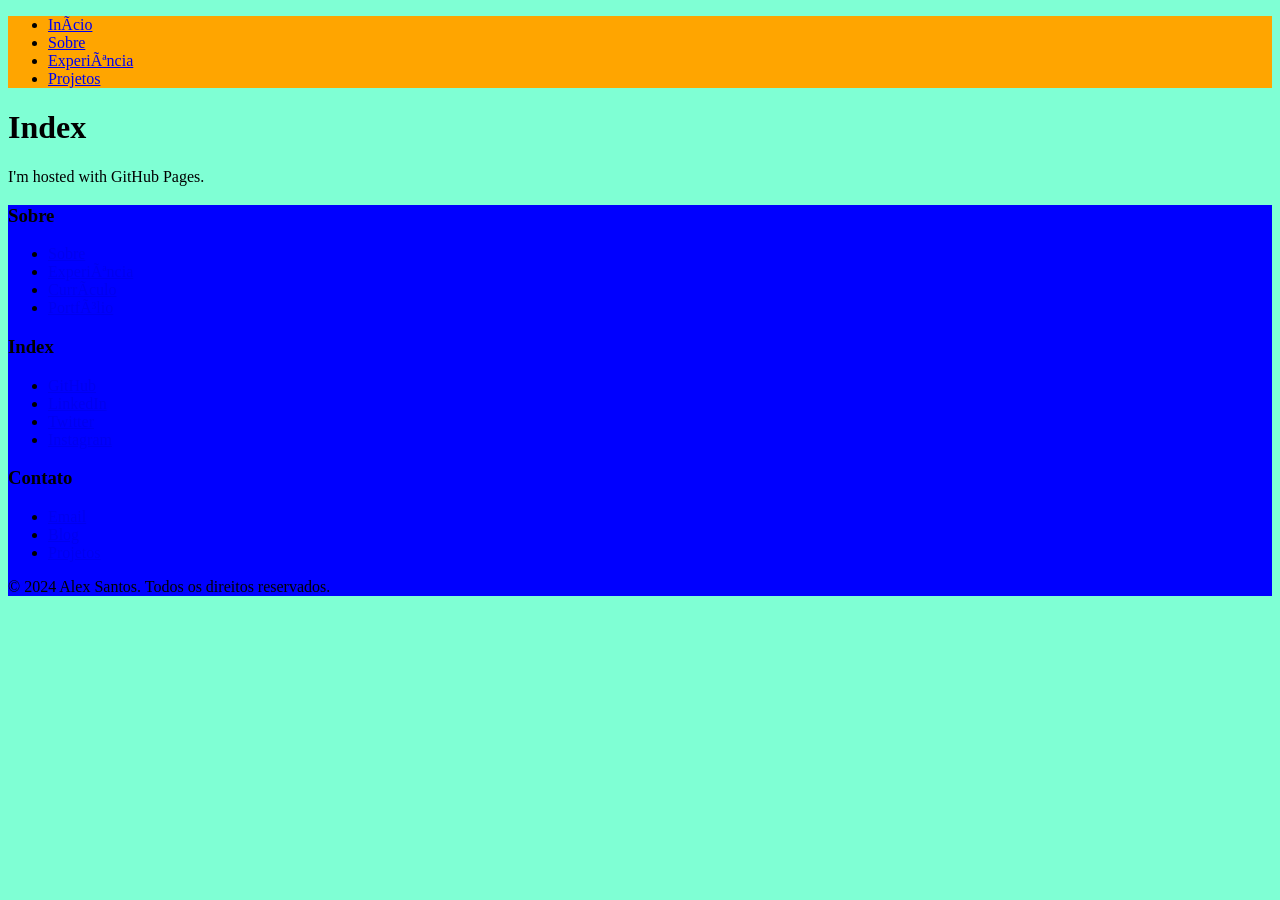
<file: index.html>
<!DOCTYPE html>
<html>
<head>
  <meta charset=""utf-8">
  <link rel="stylesheet" href="/assets/css/main.css">
</head><body>
<header>
  <nav>
    <a href="/" class="logo"></a>
    <ul class="nav-links">
      <li><a href="/index.html">Início</a></li>
      <li><a href="/sobre.html">Sobre</a></li>
      <li><a href="/experiencia.html">Experiência</a></li>
      <li><a href="#projetos">Projetos</a></li>
    </ul>
  </nav>
</header><div class="content">
        <h1>Index</h1>
        <p>I'm hosted with GitHub Pages.</p>
      </div>
<footer>
    <div class="footer-content">
      <div class="footer-column">
        <h3>Sobre</h3>
        <ul>
          <li><a href="#sobre">Sobre</a></li>
          <li><a href="#experiencia">Experiência</a></li>
          <li><a href="#curriculo">Currículo</a></li>
          <li><a href="#portfolio">Portfólio</a></li>
        </ul>
      </div>
      <div class="footer-column">
        <h3>Index</h3>
        <ul class="social-links">
          <li>
            <a href="https://github.com/alexmsantos" target="_blank">
              <i class="fab fa-github"></i>
              GitHub
            </a>
          </li>
          <li>
            <a href="https://linkedin.com" target="_blank">
              <i class="fab fa-linkedin"></i>
              LinkedIn
            </a>
          </li>
          <li>
            <a href="https://twitter.com" target="_blank">
              <i class="fab fa-twitter"></i>
              Twitter
            </a>
          </li>
          <li>
            <a href="https://instagram.com" target="_blank">
              <i class="fab fa-instagram"></i>
              Instagram
            </a>
          </li>
        </ul>
      </div>
      <div class="footer-column">
        <h3>Contato</h3>
        <ul>
          <li>
            <a href="mailto:contato@exemplo.com">
              <i class="far fa-envelope"></i>
              Email
            </a>
          </li>
          <li>
            <a href="#blog">
              <i class="far fa-newspaper"></i>
              Blog
            </a>
          </li>
          <li>
            <a href="#projetos">
              <i class="fas fa-code"></i>
              Projetos
            </a>
          </li>
        </ul>
      </div>
    </div>
    <div class="footer-bottom">
      <p>&copy; 2024 Alex Santos. Todos os direitos reservados.</p>
    </div>
  </footer></body>
</html>
</file>
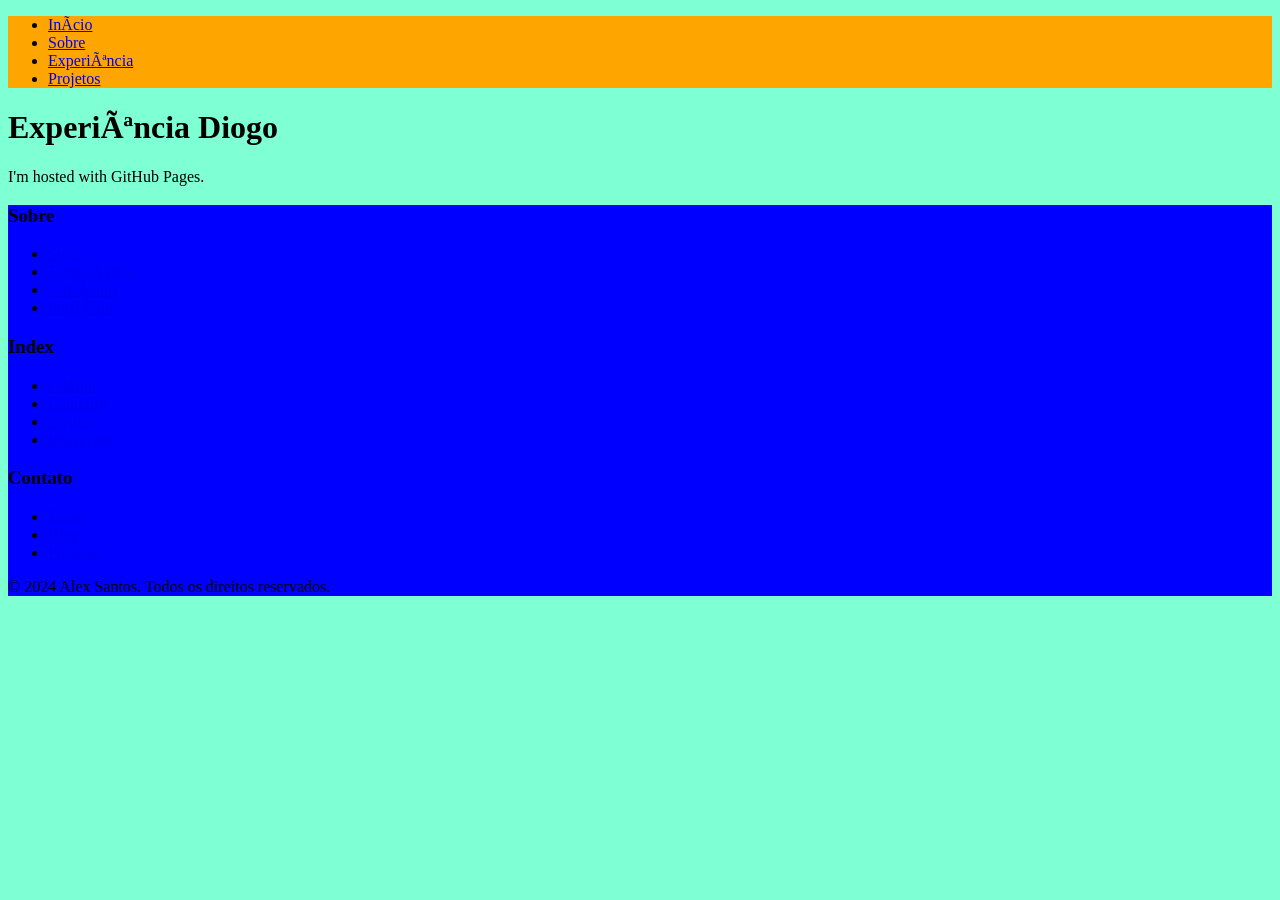
<file: experiencia.html>
<!DOCTYPE html>
<html>
<head>
  <meta charset=""utf-8">
  <link rel="stylesheet" href="/assets/css/main.css">
</head>    <body>
<header>
  <nav>
    <a href="/" class="logo"></a>
    <ul class="nav-links">
      <li><a href="/index.html">Início</a></li>
      <li><a href="/sobre.html">Sobre</a></li>
      <li><a href="/experiencia.html">Experiência</a></li>
      <li><a href="#projetos">Projetos</a></li>
    </ul>
  </nav>
</header>        <div class="content">
            <h1>Experiência Diogo</h1>
            <p>I'm hosted with GitHub Pages.</p>
        </div>
<footer>
    <div class="footer-content">
      <div class="footer-column">
        <h3>Sobre</h3>
        <ul>
          <li><a href="#sobre">Sobre</a></li>
          <li><a href="#experiencia">Experiência</a></li>
          <li><a href="#curriculo">Currículo</a></li>
          <li><a href="#portfolio">Portfólio</a></li>
        </ul>
      </div>
      <div class="footer-column">
        <h3>Index</h3>
        <ul class="social-links">
          <li>
            <a href="https://github.com/alexmsantos" target="_blank">
              <i class="fab fa-github"></i>
              GitHub
            </a>
          </li>
          <li>
            <a href="https://linkedin.com" target="_blank">
              <i class="fab fa-linkedin"></i>
              LinkedIn
            </a>
          </li>
          <li>
            <a href="https://twitter.com" target="_blank">
              <i class="fab fa-twitter"></i>
              Twitter
            </a>
          </li>
          <li>
            <a href="https://instagram.com" target="_blank">
              <i class="fab fa-instagram"></i>
              Instagram
            </a>
          </li>
        </ul>
      </div>
      <div class="footer-column">
        <h3>Contato</h3>
        <ul>
          <li>
            <a href="mailto:contato@exemplo.com">
              <i class="far fa-envelope"></i>
              Email
            </a>
          </li>
          <li>
            <a href="#blog">
              <i class="far fa-newspaper"></i>
              Blog
            </a>
          </li>
          <li>
            <a href="#projetos">
              <i class="fas fa-code"></i>
              Projetos
            </a>
          </li>
        </ul>
      </div>
    </div>
    <div class="footer-bottom">
      <p>&copy; 2024 Alex Santos. Todos os direitos reservados.</p>
    </div>
  </footer>    </body>
</html>
</file>
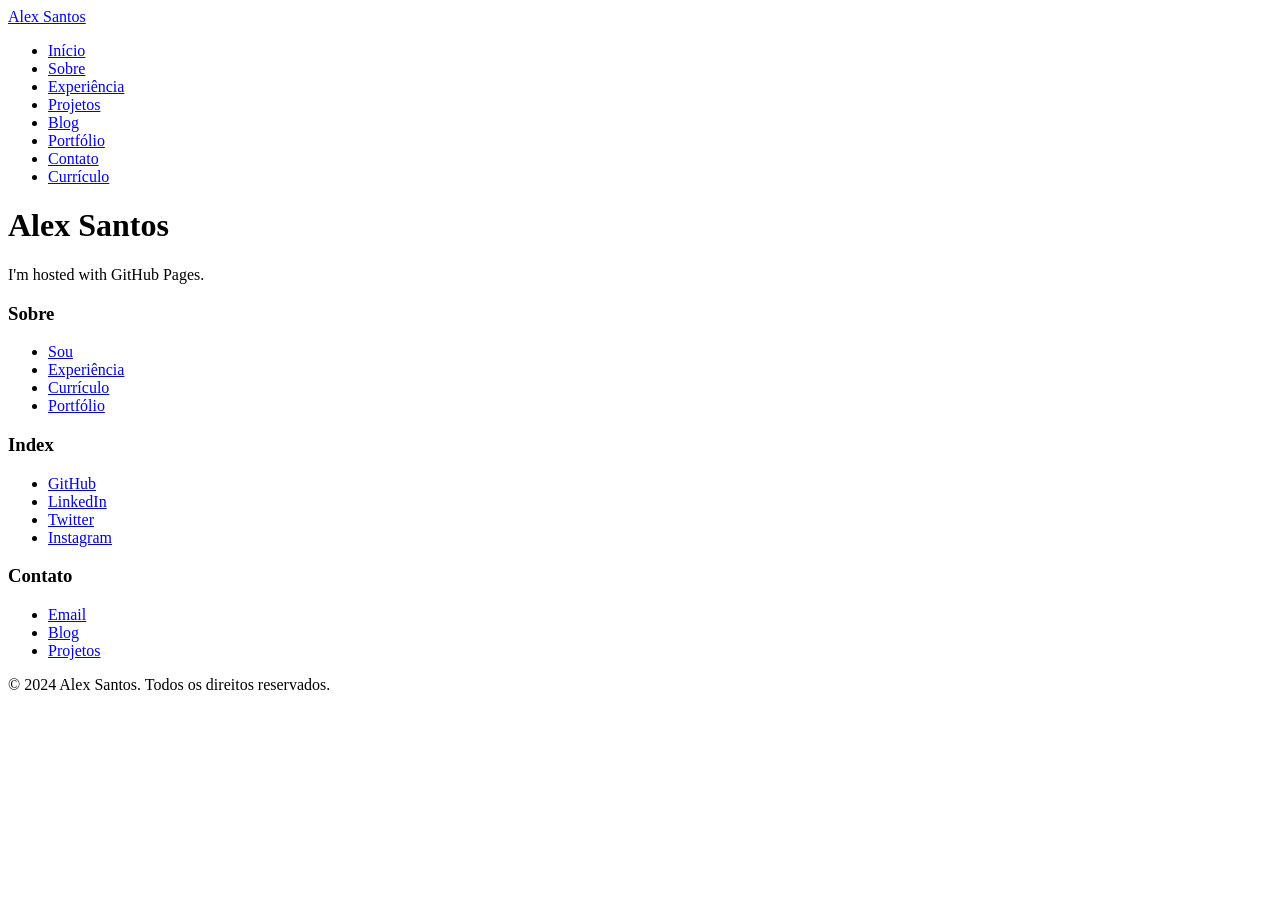
<file: Experiência.html>
<!DOCTYPE html>
<html>
    <header>
        <nav>
          <a href="/" class="logo">Alex Santos</a>
          <ul class="nav-links">
            <li><a href="#inicio">Início</a></li>
            <li><a href="#sobre">Sobre</a></li>
            <li><a href="#experiencia">Experiência</a></li>
            <li><a href="#projetos">Projetos</a></li>
            <li><a href="#blog">Blog</a></li>
            <li><a href="#portfolio">Portfólio</a></li>
            <li><a href="#contato">Contato</a></li>
            <li><a href="#curriculo">Currículo</a></li>
          </ul>
        </nav>
      </header>
      <div class="content">
        <h1>Alex Santos</h1>
        <p>I'm hosted with GitHub Pages.</p>
      </div>
      <footer>
        <div class="footer-content">
          <div class="footer-column">
            <h3>Sobre</h3>
            <ul>
              <li><a href="#sobre">Sou</a></li>
              <li><a href="#experiencia">Experiência</a></li>
              <li><a href="#curriculo">Currículo</a></li>
              <li><a href="#portfolio">Portfólio</a></li>
            </ul>
          </div>
          <div class="footer-column">
            <h3>Index</h3>
            <ul class="social-links">
              <li>
                <a href="https://github.com/alexmsantos" target="_blank">
                  <i class="fab fa-github"></i>
                  GitHub
                </a>
              </li>
              <li>
                <a href="https://linkedin.com" target="_blank">
                  <i class="fab fa-linkedin"></i>
                  LinkedIn
                </a>
              </li>
              <li>
                <a href="https://twitter.com" target="_blank">
                  <i class="fab fa-twitter"></i>
                  Twitter
                </a>
              </li>
              <li>
                <a href="https://instagram.com" target="_blank">
                  <i class="fab fa-instagram"></i>
                  Instagram
                </a>
              </li>
            </ul>
          </div>
          <div class="footer-column">
            <h3>Contato</h3>
            <ul>
              <li>
                <a href="mailto:contato@exemplo.com">
                  <i class="far fa-envelope"></i>
                  Email
                </a>
              </li>
              <li>
                <a href="#blog">
                  <i class="far fa-newspaper"></i>
                  Blog
                </a>
              </li>
              <li>
                <a href="#projetos">
                  <i class="fas fa-code"></i>
                  Projetos
                </a>
              </li>
            </ul>
          </div>
        </div>
        <div class="footer-bottom">
          <p>&copy; 2024 Alex Santos. Todos os direitos reservados.</p>
        </div>
      </footer>
</html>
</file>
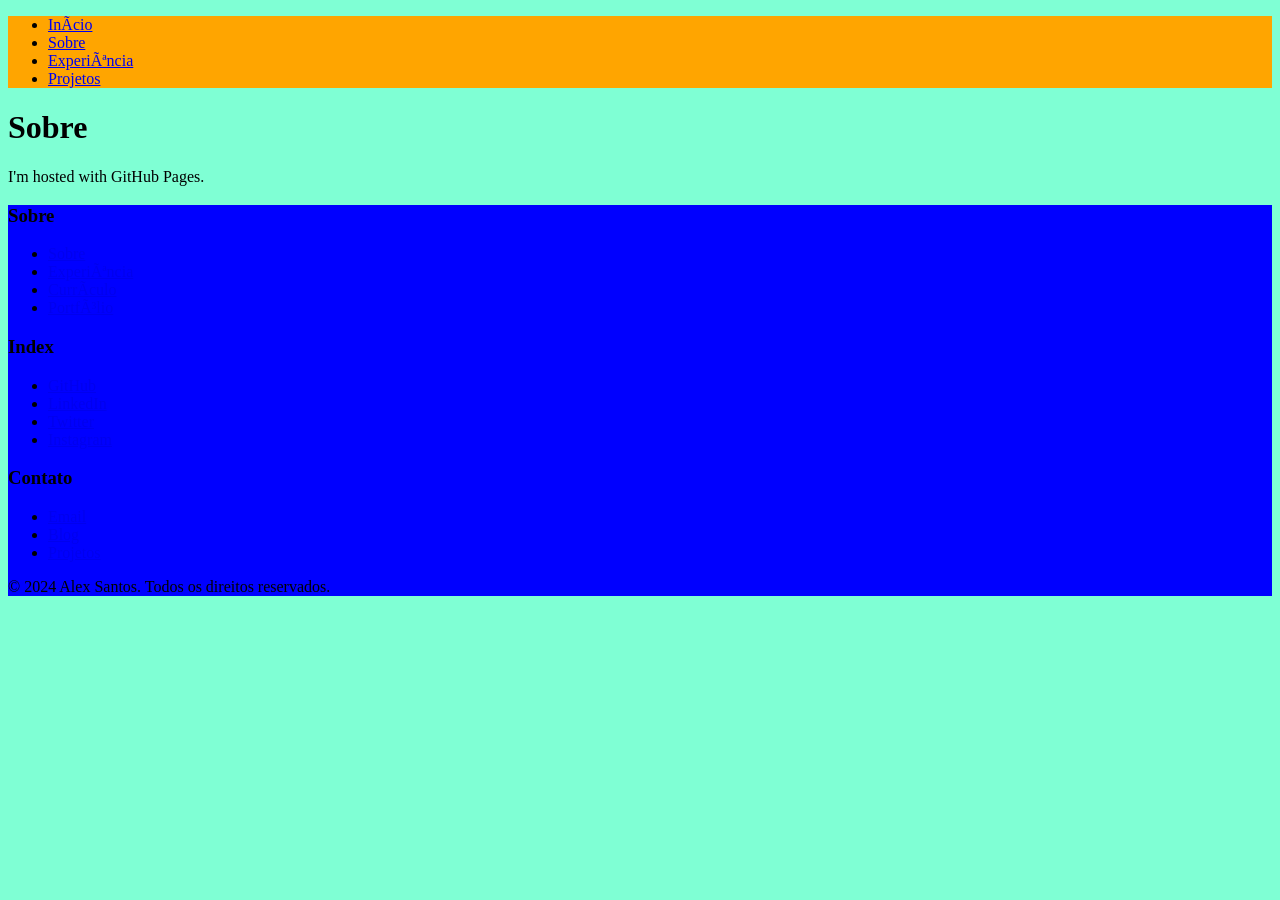
<file: sobre.html>
<!DOCTYPE html>
<html>
<head>
  <meta charset=""utf-8">
  <link rel="stylesheet" href="/assets/css/main.css">
</head>    <body>
<header>
  <nav>
    <a href="/" class="logo"></a>
    <ul class="nav-links">
      <li><a href="/index.html">Início</a></li>
      <li><a href="/sobre.html">Sobre</a></li>
      <li><a href="/experiencia.html">Experiência</a></li>
      <li><a href="#projetos">Projetos</a></li>
    </ul>
  </nav>
</header>        <div class="content">
            <h1>Sobre</h1>
            <p>I'm hosted with GitHub Pages.</p>
        </div>
<footer>
    <div class="footer-content">
      <div class="footer-column">
        <h3>Sobre</h3>
        <ul>
          <li><a href="#sobre">Sobre</a></li>
          <li><a href="#experiencia">Experiência</a></li>
          <li><a href="#curriculo">Currículo</a></li>
          <li><a href="#portfolio">Portfólio</a></li>
        </ul>
      </div>
      <div class="footer-column">
        <h3>Index</h3>
        <ul class="social-links">
          <li>
            <a href="https://github.com/alexmsantos" target="_blank">
              <i class="fab fa-github"></i>
              GitHub
            </a>
          </li>
          <li>
            <a href="https://linkedin.com" target="_blank">
              <i class="fab fa-linkedin"></i>
              LinkedIn
            </a>
          </li>
          <li>
            <a href="https://twitter.com" target="_blank">
              <i class="fab fa-twitter"></i>
              Twitter
            </a>
          </li>
          <li>
            <a href="https://instagram.com" target="_blank">
              <i class="fab fa-instagram"></i>
              Instagram
            </a>
          </li>
        </ul>
      </div>
      <div class="footer-column">
        <h3>Contato</h3>
        <ul>
          <li>
            <a href="mailto:contato@exemplo.com">
              <i class="far fa-envelope"></i>
              Email
            </a>
          </li>
          <li>
            <a href="#blog">
              <i class="far fa-newspaper"></i>
              Blog
            </a>
          </li>
          <li>
            <a href="#projetos">
              <i class="fas fa-code"></i>
              Projetos
            </a>
          </li>
        </ul>
      </div>
    </div>
    <div class="footer-bottom">
      <p>&copy; 2024 Alex Santos. Todos os direitos reservados.</p>
    </div>
  </footer>    </body>
</html>
</file>
<file: assets/css/main.css>
header {
  background-color: orange;
}

body {
  background-color: aquamarine;
}

footer {
  background-color: blue;
}
</file>
